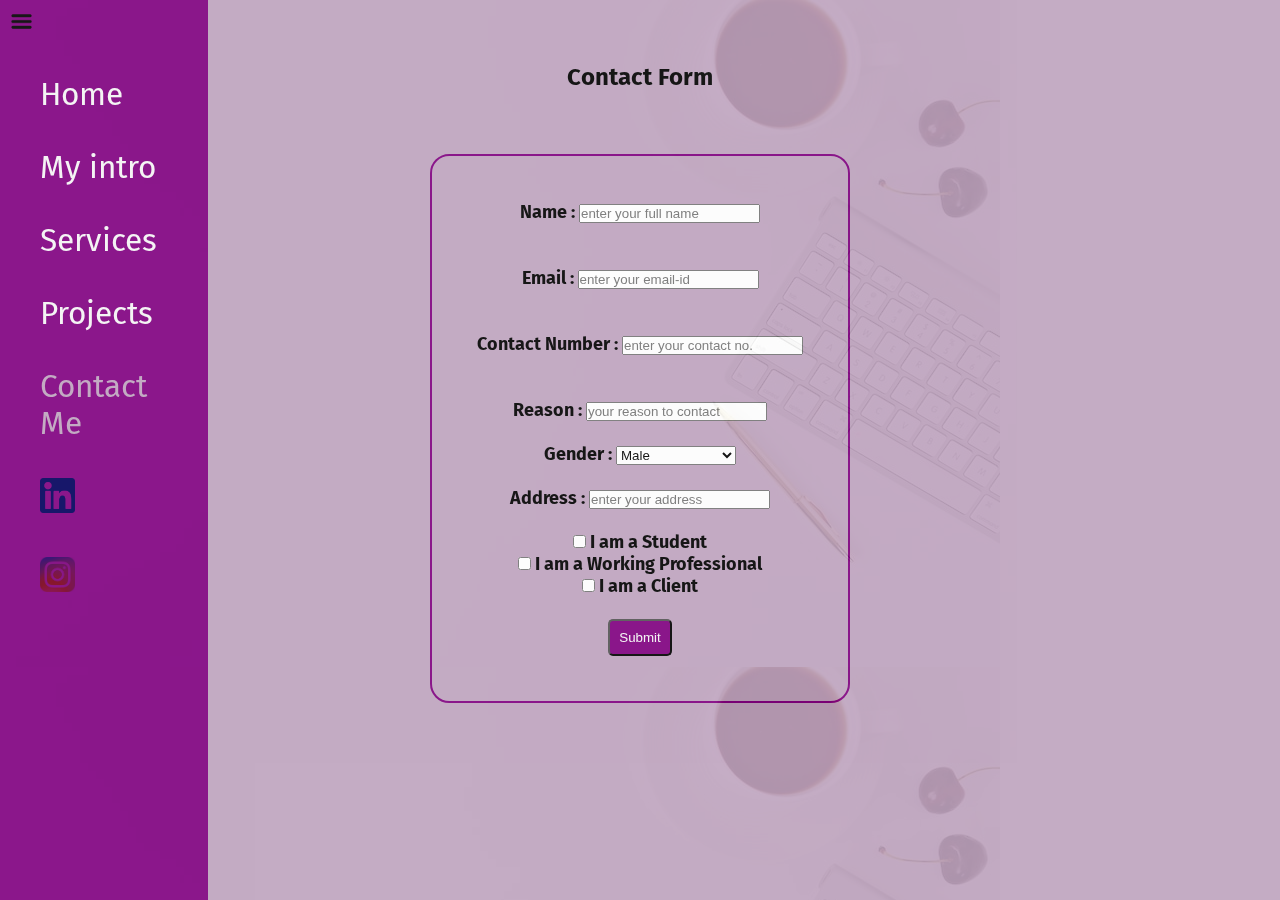
<file: contact.html>
<!DOCTYPE html>
<html lang="en">

<head>
    <meta charset="UTF-8">
    <meta name="viewport" content="width=device-width, initial-scale=1.0">
    <title>Personal Portfolio</title>
    <link rel="stylesheet" href="style.css">
    <link rel="stylesheet" href="https://cdnjs.cloudflare.com/ajax/libs/font-awesome/6.4.0/css/all.min.css" integrity="sha512-iecdLmaskl7CVkqkXNQ/ZH/XLlvWZOJyj7Yy7tcenmpD1ypASozpmT/E0iPtmFIB46ZmdtAc9eNBvH0H/ZpiBw==" crossorigin="anonymous" referrerpolicy="no-referrer" />
</head>

<body>
    <div class="container">
        <div class="sidebar">
            <nav>
                <ul>
                    <li><a href="index.html">Home</a></li>
                    <li><a href="intro.html">My intro</a></li>
                    <li><a href="services.html">Services</a></li>
                    <li><a href="projects.html">Projects</a></li>
                    <li><a href="contact.html" id="active">Contact Me</a></li>
                    <li><a href="https://www.linkedin.com/in/aryan-deep-saxena-283500227/" target="_blank" ><img src="ins.png" alt="linkedin" class="icon"></a></li>
                    <li><a href="https://www.instagram.com/aryan_d_saxena/" target="_blank" ><img src="li.jpg" alt="instagram" class="icon"></a></li>
                </ul>
            </nav>
        </div>
        <div class="mainContact">
            <div class="hamburger">
                <img class="ham" src="hamburger.png" alt="hamburger"width="23">
                <img class="cross" src="cross.png" alt="cross"width="23">
            </div>
            <h2>Contact Form</h2>
            <div class="formm">
                <form id="form" class="form">
                    <div class="formControl">
                    <label for="name">Name : </label>
                    <input id="name" type="text" size="20" placeholder="enter your full name" required><br><br><br>
                    </div>
                    <div class="formControl">
                    <label for="email">Email : </label>
                    <input id="email" type="email" placeholder="enter your email-id" required><br><br><br>
                    </div>
                    <div class="formControl">
                    <label for="phone">Contact Number : </label>
                    <input id="phone" type="number" placeholder="enter your contact no." required><br><br><br>
                    </div>
                    <div class="formControl success">
                    <label for="reason">Reason : </label>
                    <input id="reason" type="text" placeholder="your reason to contact" required><br><br>
                    </div>
                    <div class="formControl success">
                    <label for="gender">Gender :</label>
                    <select id="gender" name="gender">
                        <option value="Male">Male</option>
                        <option value="Female">Female</option>
                        <option value="Other">Other</option>
                        <option value="Prefer not to say">Prefer not to say</option>
                    </select><br><br>
                    </div>
                    <div class="formControl success">
                    <label for="address">Address : </label>
                    <input id="address" type="text" placeholder="enter your address"><br><br>
                    <input type="checkbox" id="v1" name="v1">
                    <label for="v1"> I am a Student</label><br>
                    <input type="checkbox" id="v2" name="v2">
                    <label for="v2"> I am a Working Professional</label><br>
                    <input type="checkbox" id="v3" name="v3">
                    <label for="v3"> I am a Client</label><br><br>
                    </div>
                    <button type="submit" class="btn">Submit</button>
                </form>
            </div>
            
        </div>
    </div>
    <script src="script.js"></script>
    
</body>

</html>
</file>
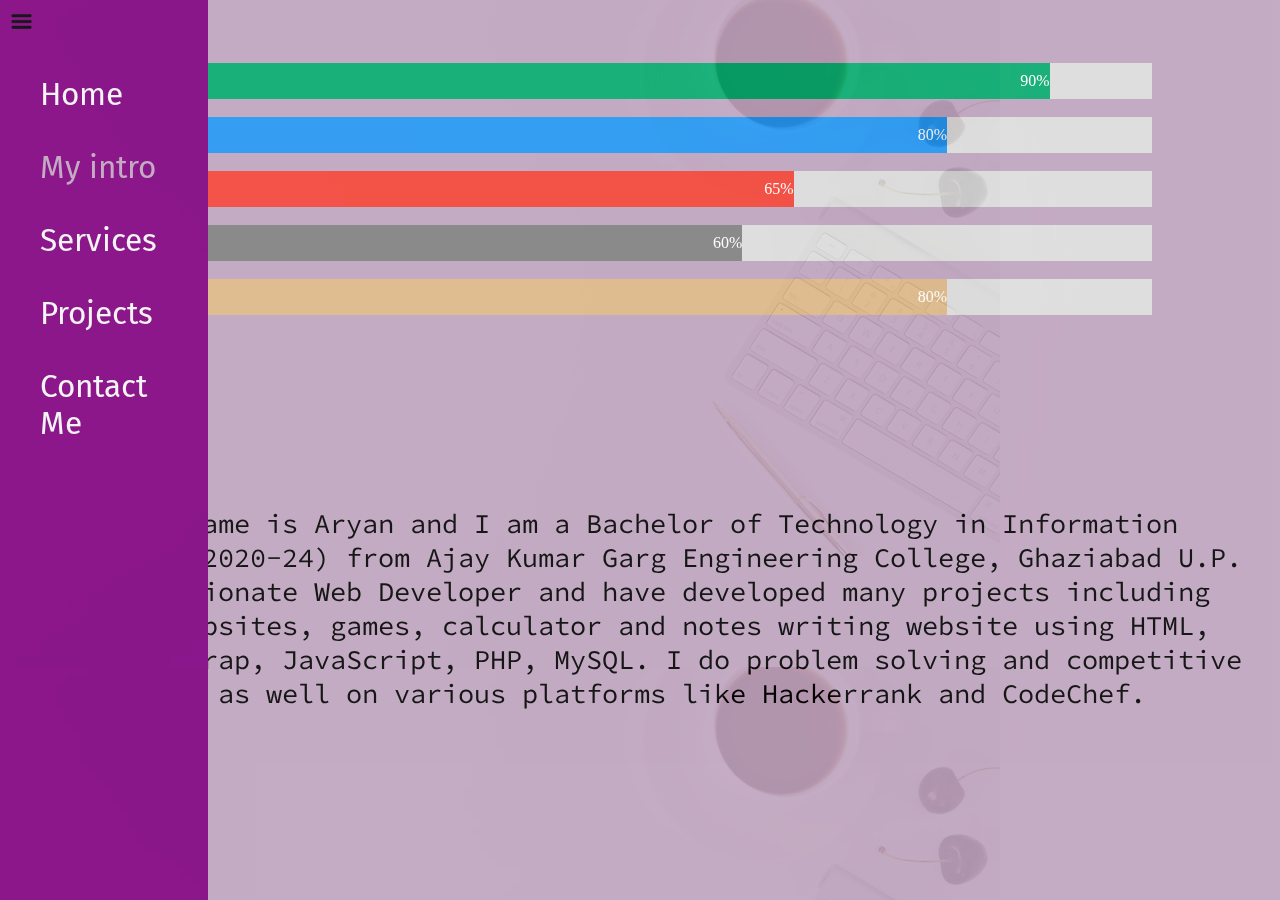
<file: intro.html>
<!DOCTYPE html>
<html lang="en">

<head>
    <meta charset="UTF-8">
    <meta name="viewport" content="width=device-width, initial-scale=1.0">
    <title>Personal Portfolio</title>
    <link rel="stylesheet" href="style.css">
</head>

<body>
    <div class="container">
        
        <div class="sidebar">
            <nav>
                <ul>
                    <li><a href="index.html">Home</a></li>
                    <li><a href="intro.html" id="active">My intro</a></li>
                    <li><a href="services.html">Services</a></li>
                    <li><a href="projects.html">Projects</a></li>
                    <li><a href="contact.html">Contact Me</a></li>
                </ul>
            </nav>
        </div>
        <div class="main">
            <div class="hamburger">
                <img class="ham" src="hamburger.png" alt="hamburger"width="23">
                <img class="cross" src="cross.png" alt="cross"width="23">
            </div>
            <div class="intro1">

                <div>Hello, My name is Aryan and I am a Bachelor of Technology in Information
                    Technology(2020-24) from Ajay Kumar Garg Engineering College, Ghaziabad U.P. I am a passionate Web
                    Developer and have developed many projects including personal websites, games, calculator and notes
                    writing website using HTML, CSS, Bootstrap, JavaScript, PHP, MySQL. I do problem solving and
                    competitive programming as well on various platforms like Hackerrank and CodeChef.</div>


            </div>
            <div class="intro2">
                <p>HTML</p>
                <div class="cont">
                    <div class="skills html">90%</div>
                </div>

                <p>CSS</p>
                <div class="cont">
                    <div class="skills css">80%</div>
                </div>

                <p>JavaScript</p>
                <div class="cont">
                    <div class="skills js">65%</div>
                </div>

                <p>PHP</p>
                <div class="cont">
                    <div class="skills php">60%</div>
                </div>

                <p>MySQL</p>
                <div class="cont">
                    <div class="skills sql">80%</div>
                </div>
            </div>
        </div>
    </div>
    <script src="script.js"></script>
</body>

</html>
</file>
<file: style.css>
@import url('https://fonts.googleapis.com/css2?family=Fira+Sans&display=swap');
@import url('https://fonts.googleapis.com/css2?family=Source+Code+Pro:wght@300&display=swap');

* {
    margin: 0;
    padding: 0;
    box-sizing: border-box;

}

body {
    background-color: rgb(191, 164, 191);
    background-image: url("back.jpg");
    opacity: 0.9;
}

#active {
    color: rgb(191, 164, 191);
}

.container {
    display: flex;
}

.sidebar {
    background-color: purple;
    width: 13rem;
    height: 100vh;
    font-family: 'Fira Sans', sans-serif;
    color: whitesmoke;
    transition: transform 0.3s ease-in;
    position: absolute;
}

.main {
   
    height: 100vh;
    width: 100vw;
    background-color: rgb(191, 164, 191);
    overflow-y: auto;
    display: flex;
    justify-content: space-evenly;
    flex-wrap: wrap-reverse;
}

.sidebar nav {
    padding: 2.5rem;
}

.sidebar nav li {
    list-style-type: none;
    font-size: 3.5vh;
    padding-top: 4vh;
}

.sidebar nav li a {
    text-decoration: none;
    cursor: pointer;
    color: whitesmoke;
}
.sidebar nav li a:hover{
    color: rgb(191, 164, 191);
}

.devPic img {

    width: 43vw;
    margin-top: 5rem;
}

.devInfo {
    display: flex;
    flex-direction: column;
    justify-content: center;
    font-family: 'Source Code Pro', monospace;
    margin: 2vw;
}

.hello {
    font-size: 5.5vh;
    margin-bottom: 1vh;
}

.name {
    font-size: 4.5vh;
    font-family: 'Fira Sans', sans-serif;
    margin-bottom: 1vh;
}

.about {
    font-size: 3vh;
    margin-bottom: 1vh;
}

.btn {
    color: whitesmoke;
    background-color: purple;
    border-radius: 5px;
    padding: 1vh;
    cursor: pointer;
}

.btn:hover {
    background-color: whitesmoke;
    color: purple;
}

#element {
    color: whitesmoke;
    font-size: 4.5vh;
}


/* Contact Page */

.mainContact {

    height: 100vh;
    width: 100vw;
    background-color: rgb(191, 164, 191);
}

.mainContact h2 {
    text-align: center;
    margin: 7vh;
    font-family: 'Fira Sans', sans-serif;
}

.formm {
    display: flex;
    justify-content: center;
    text-align: center;
    font-family: 'Fira Sans', sans-serif;
}

form {
    padding: 3.5vw;
    margin: 0 2vw 2vw 2vw;
    border: 2px solid purple;
    border-radius: 1.5vw;
    font-weight: bold;
    font-size: large;
}

.icon {
    width: 35px;
    mix-blend-mode: multiply;
}

 .formControl input:focus{
    outline: none;
}






/* Intro Page */
.intro1 {
    font-family: 'Source Code Pro', monospace;
    font-size: 3vh;
    margin: 2vw;
}

.intro2 {
    width: 80%;
    margin-top: 5vh;
}


.cont {
    width: 100%;
    /* Full width */
    background-color: #ddd;
    /* Grey background */
}

.skills {
    text-align: right;
    /* Right-align text */
    padding-top: 1vh;
    /* Add top padding */
    padding-bottom: 1vh;
    /* Add bottom padding */
    color: white;
    /* White text color */
}

.html {
    width: 90%;
    background-color: #04AA6D;
}

/* Green */
.css {
    width: 80%;
    background-color: #2196F3;
}

/* Blue */
.js {
    width: 65%;
    background-color: #f44336;
}

/* Red */
.php {
    width: 60%;
    background-color: #808080;
}

/* Dark Grey */
.sql {
    width: 80%;
    background-color: burlywood;
}



/* Projects */
.projects {
    display: flex;
    flex-direction: column;
    gap: 3vh;
    margin: 5vh 3vh;
}

.project {



    width: 95%;
    margin: 1vh;
    cursor: pointer;
    border: 2px solid rgb(191, 164, 191);
    border-radius: 1vh;
    padding: 2vh;

}
.project:hover{
    box-shadow: inset 2px 2px 50px whitesmoke;
}
.projectinfo {
    font-family: 'Source Code Pro', monospace;

}

.projecticon img {
    width: 10vh;
}
.projecticon video {
    float:right;
}

.project a{
    text-decoration: none;
    color: black;
}
.heading{
    color:purple;
}


.hamburger{
    position: absolute;
    cursor: pointer;
    top: 10px;
    left: 10px;
    mix-blend-mode:multiply;
}
.cross{
    margin-left: 150px;
}

.sidebarGo{
    transform: translate(-13rem,0rem);
    position: absolute;
}
</file>
